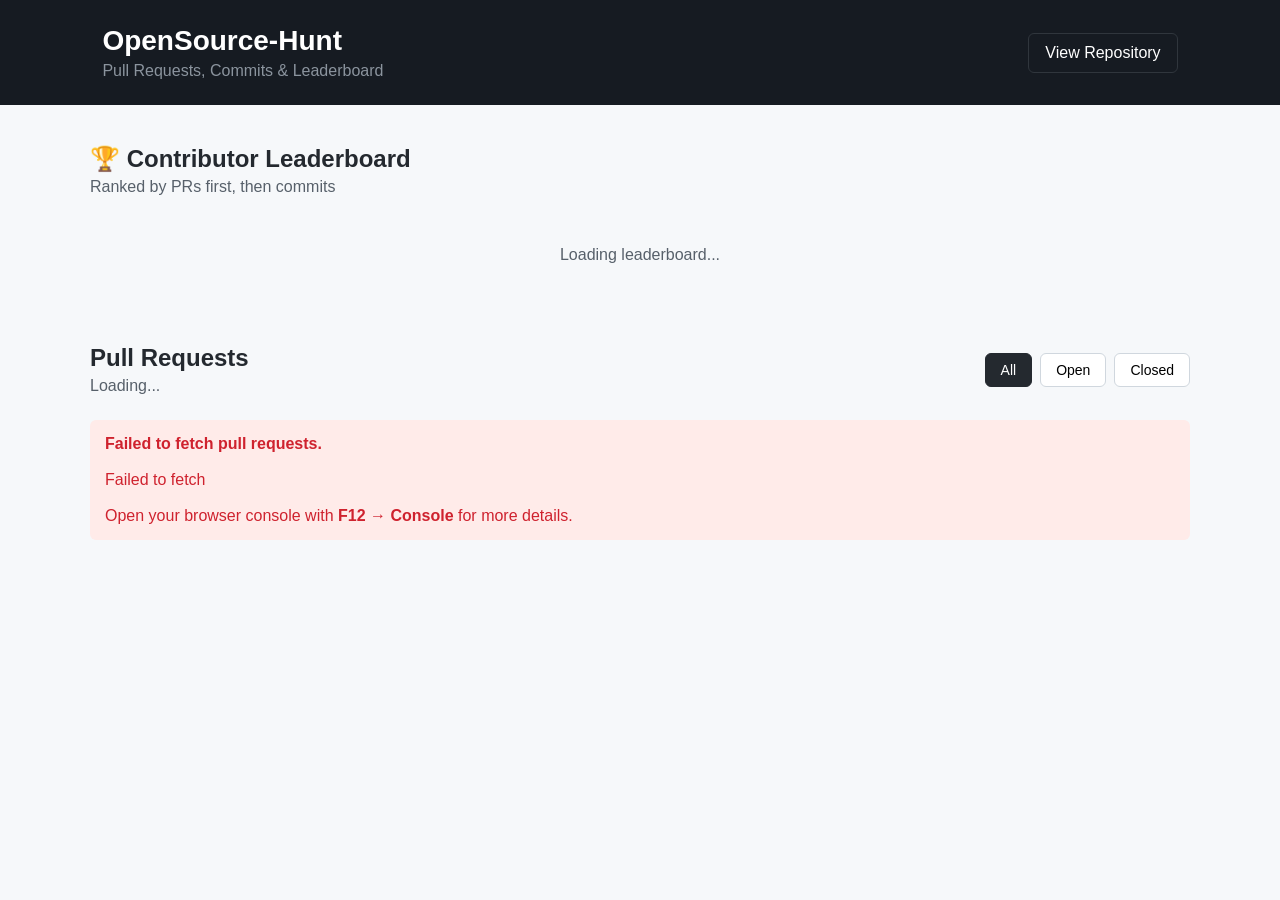
<file: leaderboard.html>
<!DOCTYPE html>
<html lang="en">
<head>
    <meta charset="UTF-8">
    <meta name="viewport" content="width=device-width, initial-scale=1.0">

    <title>OpenSource-Hunt | PR Leaderboard</title>

    <link rel="stylesheet" href="leaderboard.css">
</head>

<body>

<header class="header">

    <div>
        <h1>OpenSource-Hunt</h1>
        <p>Pull Requests, Commits & Leaderboard</p>
    </div>

    <a
        href="https://github.com/Jaswanth-Kumar-2007/OpenSource-Hunt"
        target="_blank"
        class="repo-btn"
    >
        View Repository
    </a>

</header>


<main class="container">

    <!-- Leaderboard -->

    <section class="leaderboard-section">

        <div class="section-title">
            <h2>🏆 Contributor Leaderboard</h2>

            <p>
                Ranked by PRs first, then commits
            </p>
        </div>

        <div id="leaderboard" class="leaderboard">

            <div class="loading">
                Loading leaderboard...
            </div>

        </div>

    </section>


    <!-- Pull Requests -->

    <section class="prs-section">

        <div class="top-section">

            <div>
                <h2>Pull Requests</h2>
                <p id="pr-count">Loading...</p>
            </div>

            <div class="filters">

                <button
                    class="filter-btn active"
                    data-filter="all"
                >
                    All
                </button>

                <button
                    class="filter-btn"
                    data-filter="open"
                >
                    Open
                </button>

                <button
                    class="filter-btn"
                    data-filter="closed"
                >
                    Closed
                </button>

            </div>

        </div>


        <div id="loading" class="loading">
            Loading pull requests...
        </div>

        <div id="error" class="error hidden"></div>

        <section id="pr-container"></section>

    </section>

</main>


<script src="leaderboard.js"></script>

</body>
</html>
</file>
<file: leaderboard.css>
* {
    margin: 0;
    padding: 0;
    box-sizing: border-box;
}

body {
    font-family: Arial, sans-serif;
    background: #f6f8fa;
    color: #24292f;
}


/* =========================
   HEADER
========================= */

.header {
    background: #161b22;
    color: white;

    padding: 25px 8%;

    display: flex;
    justify-content: space-between;
    align-items: center;

    gap: 20px;
}

.header h1 {
    font-size: 28px;
    margin-bottom: 5px;
}

.header p {
    color: #8b949e;
}

.repo-btn {
    text-decoration: none;

    color: white;

    border: 1px solid #30363d;

    padding: 10px 16px;

    border-radius: 6px;

    transition: 0.2s;
}

.repo-btn:hover {
    background: #30363d;
}


/* =========================
   MAIN
========================= */

.container {
    width: 90%;
    max-width: 1100px;

    margin: 40px auto;
}


/* =========================
   LEADERBOARD
========================= */

.leaderboard-section {
    margin-bottom: 50px;
}

.section-title {
    margin-bottom: 20px;
}

.section-title h2 {
    margin-bottom: 5px;
}

.section-title p {
    color: #57606a;
}


.leaderboard {
    display: flex;

    flex-direction: column;

    gap: 10px;
}


.leaderboard-card {
    background: white;

    border: 1px solid #d0d7de;

    border-radius: 8px;

    padding: 15px 20px;

    display: flex;

    align-items: center;

    gap: 20px;
}


.rank {
    width: 40px;

    font-size: 20px;

    font-weight: bold;

    text-align: center;
}


.leader-user {
    display: flex;

    align-items: center;

    gap: 12px;

    flex: 1;
}


.leader-avatar {
    width: 42px;
    height: 42px;

    border-radius: 50%;
}


.username {
    color: #24292f;

    text-decoration: none;

    font-weight: 600;

    font-size: 16px;
}

.username:hover {
    color: #0969da;
}


.stats {
    display: flex;

    gap: 20px;

    color: #57606a;

    font-size: 14px;
}


.stat {
    min-width: 80px;

    text-align: center;
}


.stat-number {
    display: block;

    color: #24292f;

    font-size: 18px;

    font-weight: bold;

    margin-bottom: 2px;
}


/* Top 3 */

.leaderboard-card:nth-child(1) {
    border-left: 5px solid #f1c40f;
}

.leaderboard-card:nth-child(2) {
    border-left: 5px solid #95a5a6;
}

.leaderboard-card:nth-child(3) {
    border-left: 5px solid #cd7f32;
}


/* =========================
   PULL REQUESTS
========================= */

.top-section {
    display: flex;

    justify-content: space-between;

    align-items: center;

    margin-bottom: 25px;
}

.top-section h2 {
    margin-bottom: 5px;
}

#pr-count {
    color: #57606a;
}


.filters {
    display: flex;

    gap: 8px;
}


.filter-btn {
    border: 1px solid #d0d7de;

    background: white;

    padding: 8px 15px;

    border-radius: 6px;

    cursor: pointer;

    font-size: 14px;
}


.filter-btn:hover {
    background: #f3f4f6;
}


.filter-btn.active {
    background: #24292f;

    color: white;

    border-color: #24292f;
}


/* =========================
   PR CARD
========================= */

.pr-card {
    background: white;

    border: 1px solid #d0d7de;

    border-radius: 10px;

    margin-bottom: 20px;

    overflow: hidden;
}


.pr-header {
    padding: 20px;

    border-bottom: 1px solid #d8dee4;
}


.pr-title-row {
    display: flex;

    justify-content: space-between;

    gap: 15px;
}


.pr-title {
    font-size: 20px;

    color: #24292f;

    text-decoration: none;

    font-weight: 600;
}


.pr-title:hover {
    color: #0969da;
}


.pr-number {
    color: #57606a;
}


.status {
    padding: 5px 10px;

    border-radius: 20px;

    font-size: 13px;

    font-weight: bold;

    white-space: nowrap;
}


.status.open {
    color: #1a7f37;

    background: #dafbe1;
}


.status.closed {
    color: #cf222e;

    background: #ffebe9;
}


.pr-info {
    display: flex;

    align-items: center;

    gap: 10px;

    margin-top: 15px;

    color: #57606a;

    font-size: 14px;
}


.avatar {
    width: 32px;
    height: 32px;

    border-radius: 50%;
}


.pr-body {
    padding: 20px;
}


.commit-heading {
    font-size: 16px;

    margin-bottom: 15px;
}


.commit {
    display: flex;

    gap: 12px;

    padding: 12px;

    margin-bottom: 8px;

    background: #f6f8fa;

    border-radius: 6px;

    border: 1px solid #eaeef2;
}


.commit-icon {
    font-size: 18px;
}


.commit-content {
    min-width: 0;
}


.commit-message {
    color: #24292f;

    text-decoration: none;

    font-weight: 500;

    display: block;

    margin-bottom: 5px;
}


.commit-message:hover {
    color: #0969da;
}


.commit-meta {
    color: #57606a;

    font-size: 12px;
}


.sha {
    font-family: monospace;

    background: #eaeef2;

    padding: 2px 5px;

    border-radius: 4px;
}


/* =========================
   STATES
========================= */

.loading {
    text-align: center;

    padding: 30px;

    color: #57606a;
}


.error {
    background: #ffebe9;

    color: #cf222e;

    padding: 15px;

    border-radius: 6px;

    margin-bottom: 20px;
}


.hidden {
    display: none;
}


.no-pr {
    text-align: center;

    background: white;

    border: 1px solid #d0d7de;

    border-radius: 10px;

    padding: 50px;

    color: #57606a;
}


/* =========================
   MOBILE
========================= */

@media (max-width: 700px) {

    .header {
        flex-direction: column;

        align-items: flex-start;
    }

    .top-section {
        flex-direction: column;

        align-items: flex-start;

        gap: 15px;
    }

    .filters {
        width: 100%;
    }

    .filter-btn {
        flex: 1;
    }

    .pr-title-row {
        flex-direction: column;
    }

    .pr-info {
        flex-wrap: wrap;
    }

    .leaderboard-card {
        padding: 12px;

        gap: 10px;
    }

    .stats {
        gap: 8px;
    }

    .stat {
        min-width: 55px;
    }

    .stat-number {
        font-size: 16px;
    }

    .container {
        width: 94%;
    }

}
</file>
